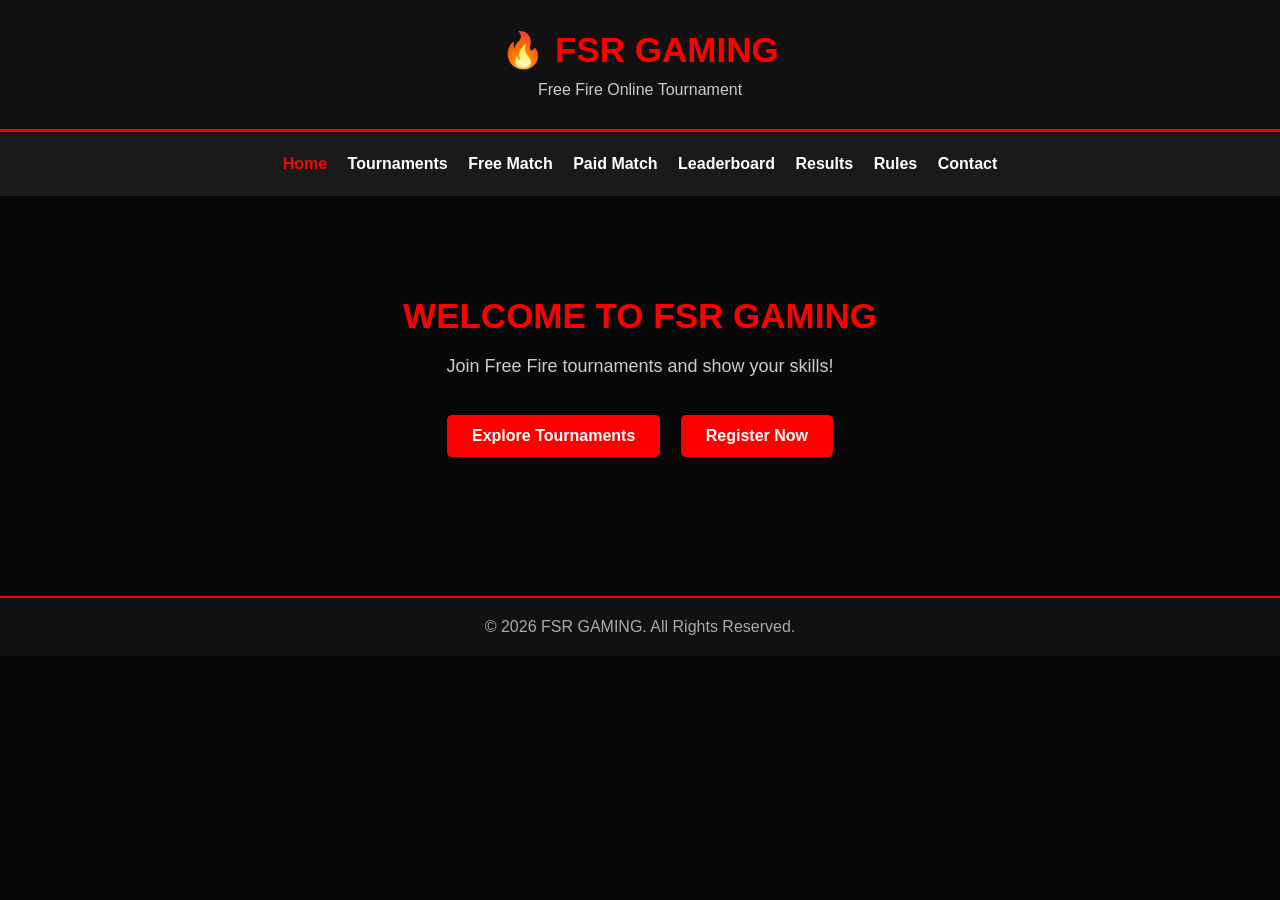
<file: index.html>
<!DOCTYPE html>
<html lang="en">
<head>
    <meta charset="UTF-8">
    <meta name="viewport" content="width=device-width, initial-scale=1.0">
    <title>FSR GAMING | Home</title>
    <link rel="stylesheet" href="style.css">
</head>
<body>

<header>
    <h1>🔥 FSR GAMING</h1>
    <p>Free Fire Online Tournament</p>
</header>

<nav>
    <a href="index.html">Home</a>
    <a href="tournaments.html">Tournaments</a>
    <a href="free-tournament.html">Free Match</a>
    <a href="paid-tournament.html">Paid Match</a>
    <a href="leaderboard.html">Leaderboard</a>
    <a href="results.html">Results</a>
    <a href="rules.html">Rules</a>
    <a href="contact.html">Contact</a>
</nav>

<main class="hero">
    <h2>WELCOME TO FSR GAMING</h2>
    <p>Join Free Fire tournaments and show your skills!</p>

    <a class="btn" href="tournaments.html">Explore Tournaments</a>
    <a class="btn" href="register.html">Register Now</a>
</main>

<footer>
    <p>© 2026 FSR GAMING. All Rights Reserved.</p>
</footer>

<script src="script.js"></script>
</body>
</html>
</file>
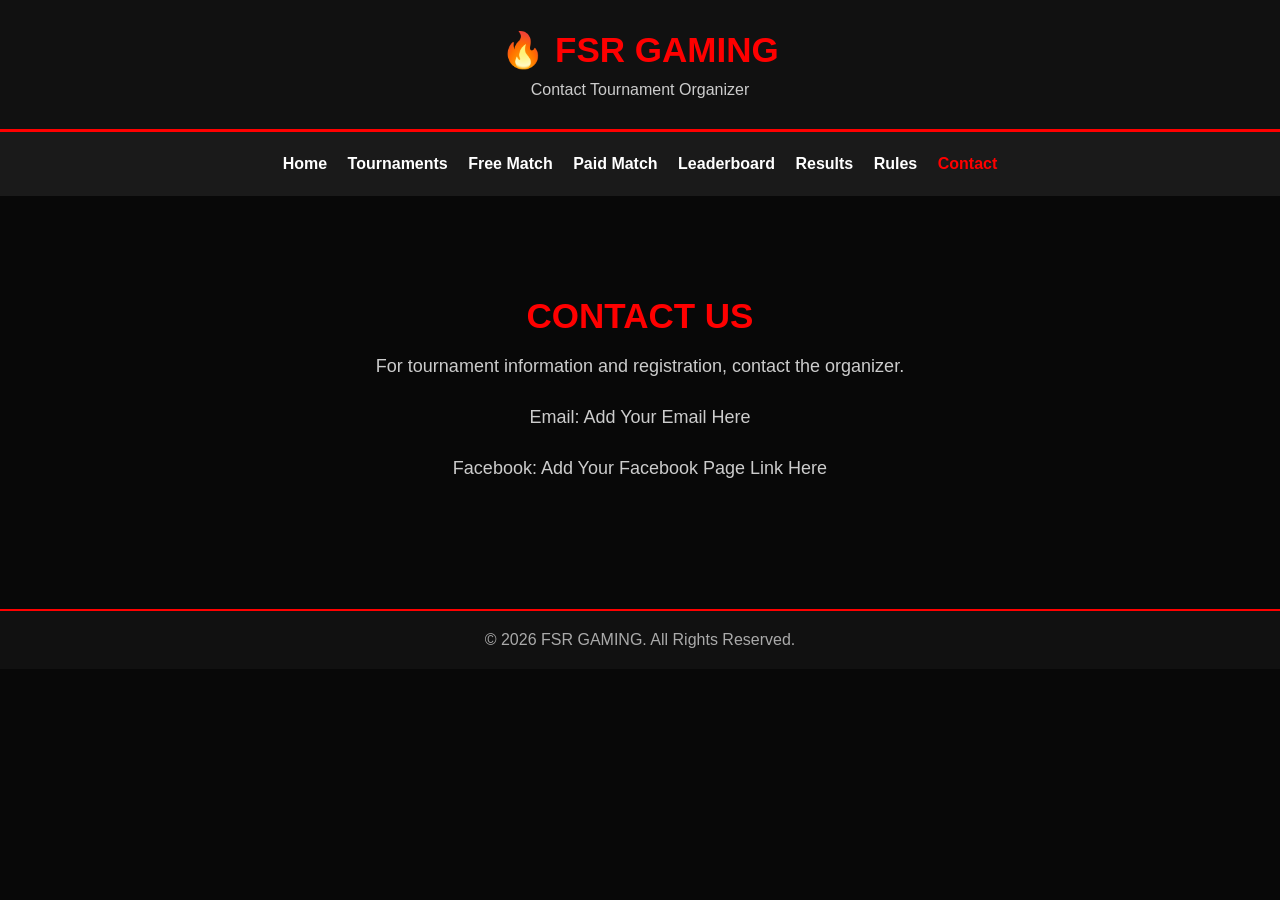
<file: contact.html>
<!DOCTYPE html>
<html lang="en">
<head>
    <meta charset="UTF-8">
    <meta name="viewport" content="width=device-width, initial-scale=1.0">
    <title>FSR GAMING | Contact</title>
    <link rel="stylesheet" href="style.css">
</head>
<body>

<header>
    <h1>🔥 FSR GAMING</h1>
    <p>Contact Tournament Organizer</p>
</header>

<nav>
    <a href="index.html">Home</a>
    <a href="tournaments.html">Tournaments</a>
    <a href="free-tournament.html">Free Match</a>
    <a href="paid-tournament.html">Paid Match</a>
    <a href="leaderboard.html">Leaderboard</a>
    <a href="results.html">Results</a>
    <a href="rules.html">Rules</a>
    <a href="contact.html">Contact</a>
</nav>

<main class="hero">
    <h2>CONTACT US</h2>
    <p>For tournament information and registration, contact the organizer.</p>

    <p>Email: Add Your Email Here</p>
    <p>Facebook: Add Your Facebook Page Link Here</p>
</main>

<footer>
    <p>© 2026 FSR GAMING. All Rights Reserved.</p>
</footer>

<script src="script.js"></script>
</body>
</html>
</file>
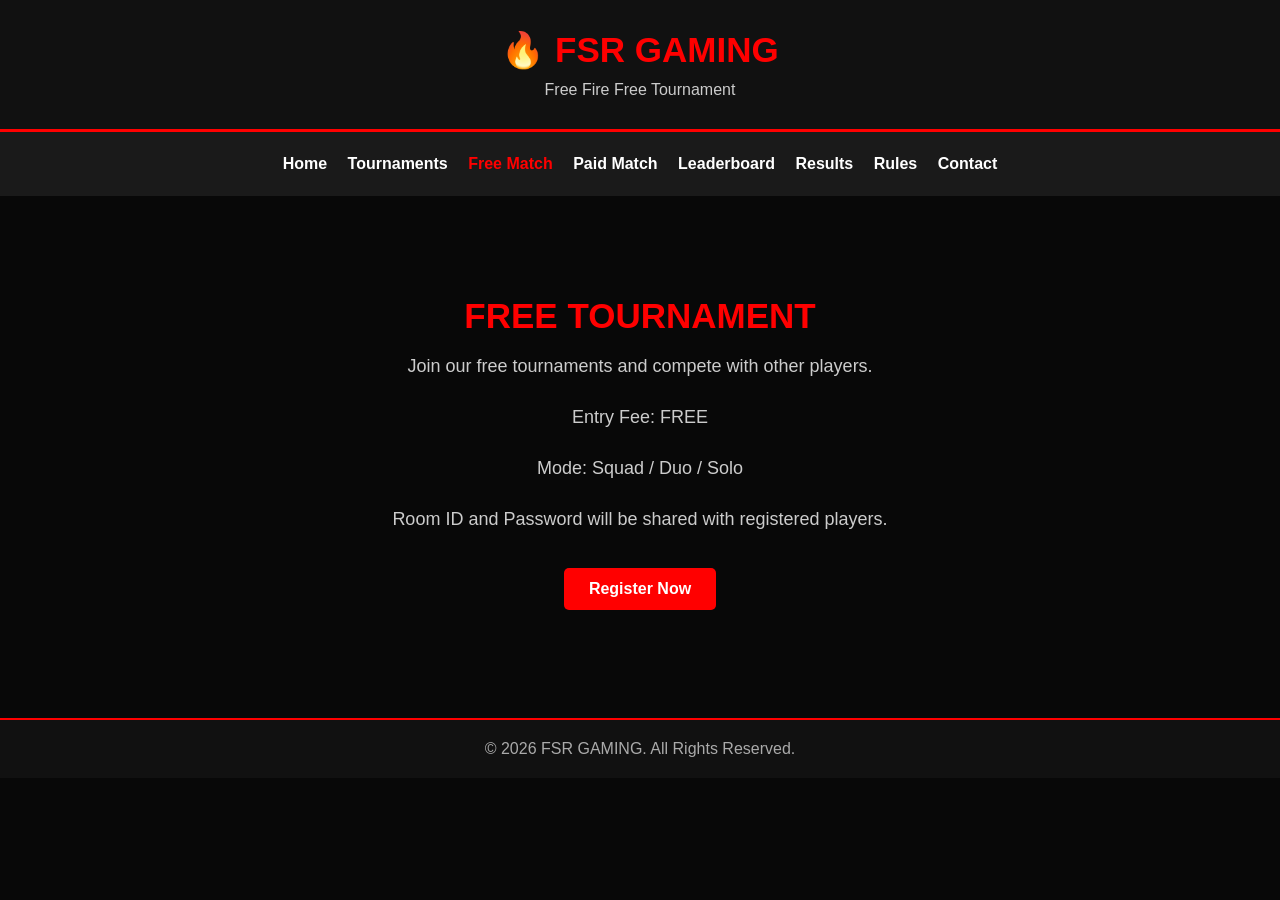
<file: free-tournament.html>
<!DOCTYPE html>
<html lang="en">
<head>
    <meta charset="UTF-8">
    <meta name="viewport" content="width=device-width, initial-scale=1.0">
    <title>FSR GAMING | Free Tournament</title>
    <link rel="stylesheet" href="style.css">
</head>
<body>

<header>
    <h1>🔥 FSR GAMING</h1>
    <p>Free Fire Free Tournament</p>
</header>

<nav>
    <a href="index.html">Home</a>
    <a href="tournaments.html">Tournaments</a>
    <a href="free-tournament.html">Free Match</a>
    <a href="paid-tournament.html">Paid Match</a>
    <a href="leaderboard.html">Leaderboard</a>
    <a href="results.html">Results</a>
    <a href="rules.html">Rules</a>
    <a href="contact.html">Contact</a>
</nav>

<main class="hero">
    <h2>FREE TOURNAMENT</h2>
    <p>Join our free tournaments and compete with other players.</p>

    <p>Entry Fee: FREE</p>
    <p>Mode: Squad / Duo / Solo</p>
    <p>Room ID and Password will be shared with registered players.</p>

    <a class="btn" href="register.html">Register Now</a>
</main>

<footer>
    <p>© 2026 FSR GAMING. All Rights Reserved.</p>
</footer>

<script src="script.js"></script>
</body>
</html>
</file>
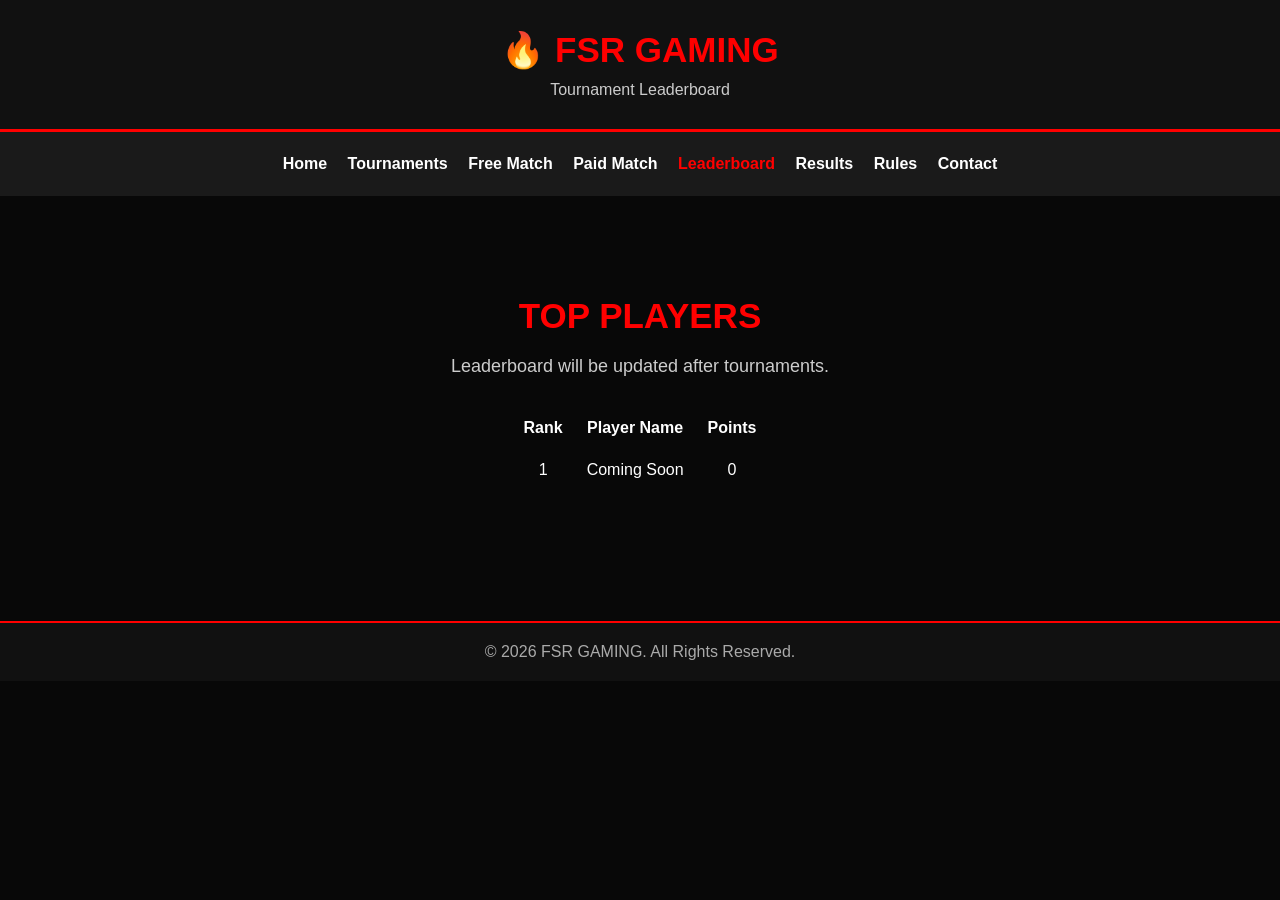
<file: leaderboard.html>
<!DOCTYPE html>
<html lang="en">
<head>
    <meta charset="UTF-8">
    <meta name="viewport" content="width=device-width, initial-scale=1.0">
    <title>FSR GAMING | Leaderboard</title>
    <link rel="stylesheet" href="style.css">
</head>
<body>

<header>
    <h1>🔥 FSR GAMING</h1>
    <p>Tournament Leaderboard</p>
</header>

<nav>
    <a href="index.html">Home</a>
    <a href="tournaments.html">Tournaments</a>
    <a href="free-tournament.html">Free Match</a>
    <a href="paid-tournament.html">Paid Match</a>
    <a href="leaderboard.html">Leaderboard</a>
    <a href="results.html">Results</a>
    <a href="rules.html">Rules</a>
    <a href="contact.html">Contact</a>
</nav>

<main class="hero">
    <h2>TOP PLAYERS</h2>
    <p>Leaderboard will be updated after tournaments.</p>

    <table style="margin:30px auto; border-collapse:collapse; color:white;">
        <tr>
            <th style="padding:12px;">Rank</th>
            <th style="padding:12px;">Player Name</th>
            <th style="padding:12px;">Points</th>
        </tr>
        <tr>
            <td style="padding:12px;">1</td>
            <td style="padding:12px;">Coming Soon</td>
            <td style="padding:12px;">0</td>
        </tr>
    </table>
</main>

<footer>
    <p>© 2026 FSR GAMING. All Rights Reserved.</p>
</footer>

<script src="script.js"></script>
</body>
</html>
</file>
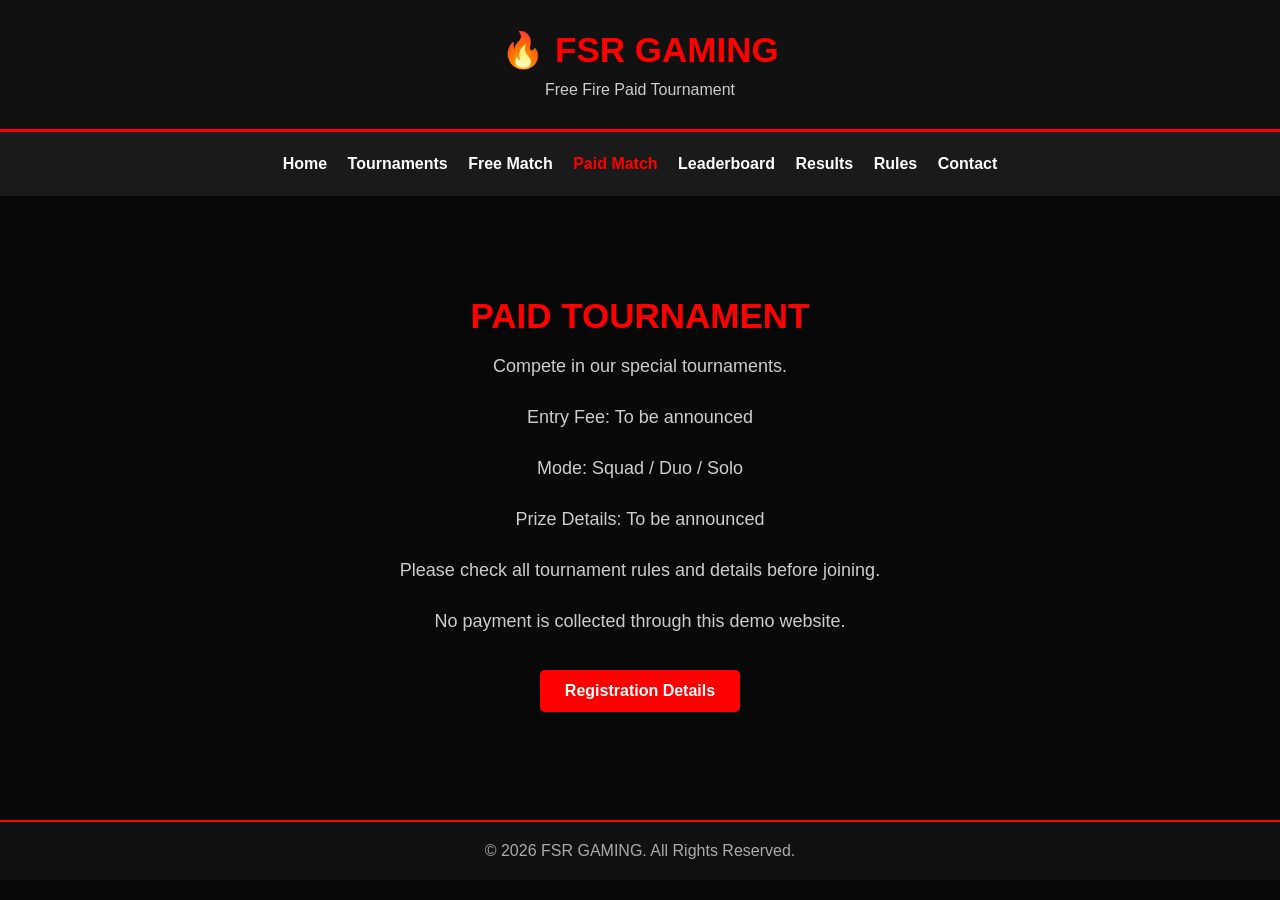
<file: paid-tournament.html>
<!DOCTYPE html>
<html lang="en">
<head>
    <meta charset="UTF-8">
    <meta name="viewport" content="width=device-width, initial-scale=1.0">
    <title>FSR GAMING | Paid Tournament</title>
    <link rel="stylesheet" href="style.css">
</head>
<body>

<header>
    <h1>🔥 FSR GAMING</h1>
    <p>Free Fire Paid Tournament</p>
</header>

<nav>
    <a href="index.html">Home</a>
    <a href="tournaments.html">Tournaments</a>
    <a href="free-tournament.html">Free Match</a>
    <a href="paid-tournament.html">Paid Match</a>
    <a href="leaderboard.html">Leaderboard</a>
    <a href="results.html">Results</a>
    <a href="rules.html">Rules</a>
    <a href="contact.html">Contact</a>
</nav>

<main class="hero">
    <h2>PAID TOURNAMENT</h2>
    <p>Compete in our special tournaments.</p>

    <p>Entry Fee: To be announced</p>
    <p>Mode: Squad / Duo / Solo</p>
    <p>Prize Details: To be announced</p>

    <p>Please check all tournament rules and details before joining.</p>
    <p>No payment is collected through this demo website.</p>

    <a class="btn" href="register.html">Registration Details</a>
</main>

<footer>
    <p>© 2026 FSR GAMING. All Rights Reserved.</p>
</footer>

<script src="script.js"></script>
</body>
</html>
</file>
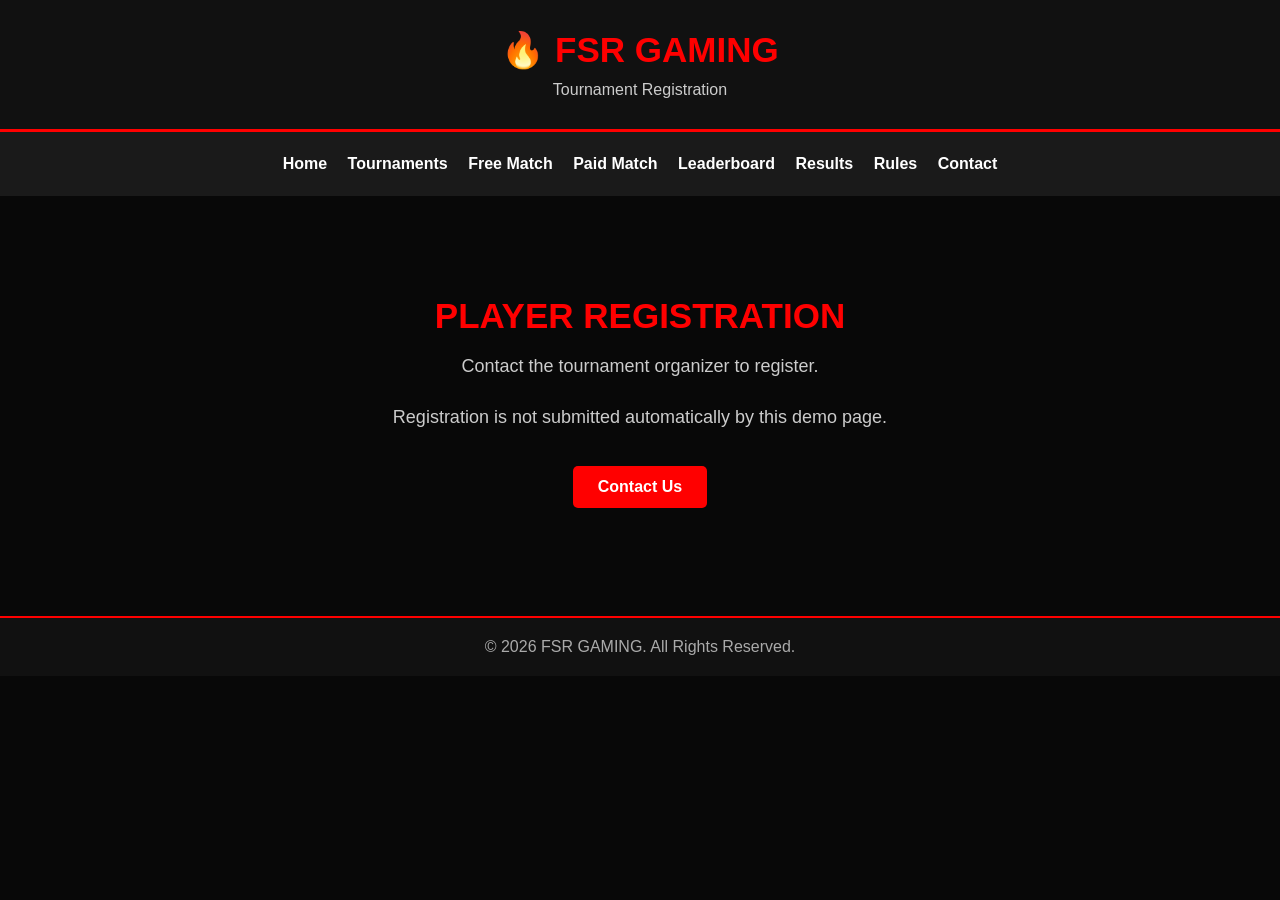
<file: register.html>
<!DOCTYPE html>
<html lang="en">
<head>
    <meta charset="UTF-8">
    <meta name="viewport" content="width=device-width, initial-scale=1.0">
    <title>FSR GAMING | Registration</title>
    <link rel="stylesheet" href="style.css">
</head>
<body>

<header>
    <h1>🔥 FSR GAMING</h1>
    <p>Tournament Registration</p>
</header>

<nav>
    <a href="index.html">Home</a>
    <a href="tournaments.html">Tournaments</a>
    <a href="free-tournament.html">Free Match</a>
    <a href="paid-tournament.html">Paid Match</a>
    <a href="leaderboard.html">Leaderboard</a>
    <a href="results.html">Results</a>
    <a href="rules.html">Rules</a>
    <a href="contact.html">Contact</a>
</nav>

<main class="hero">
    <h2>PLAYER REGISTRATION</h2>
    <p>Contact the tournament organizer to register.</p>
    <p>Registration is not submitted automatically by this demo page.</p>
    <a class="btn" href="contact.html">Contact Us</a>
</main>

<footer>
    <p>© 2026 FSR GAMING. All Rights Reserved.</p>
</footer>

<script src="script.js"></script>
</body>
</html>
</file>
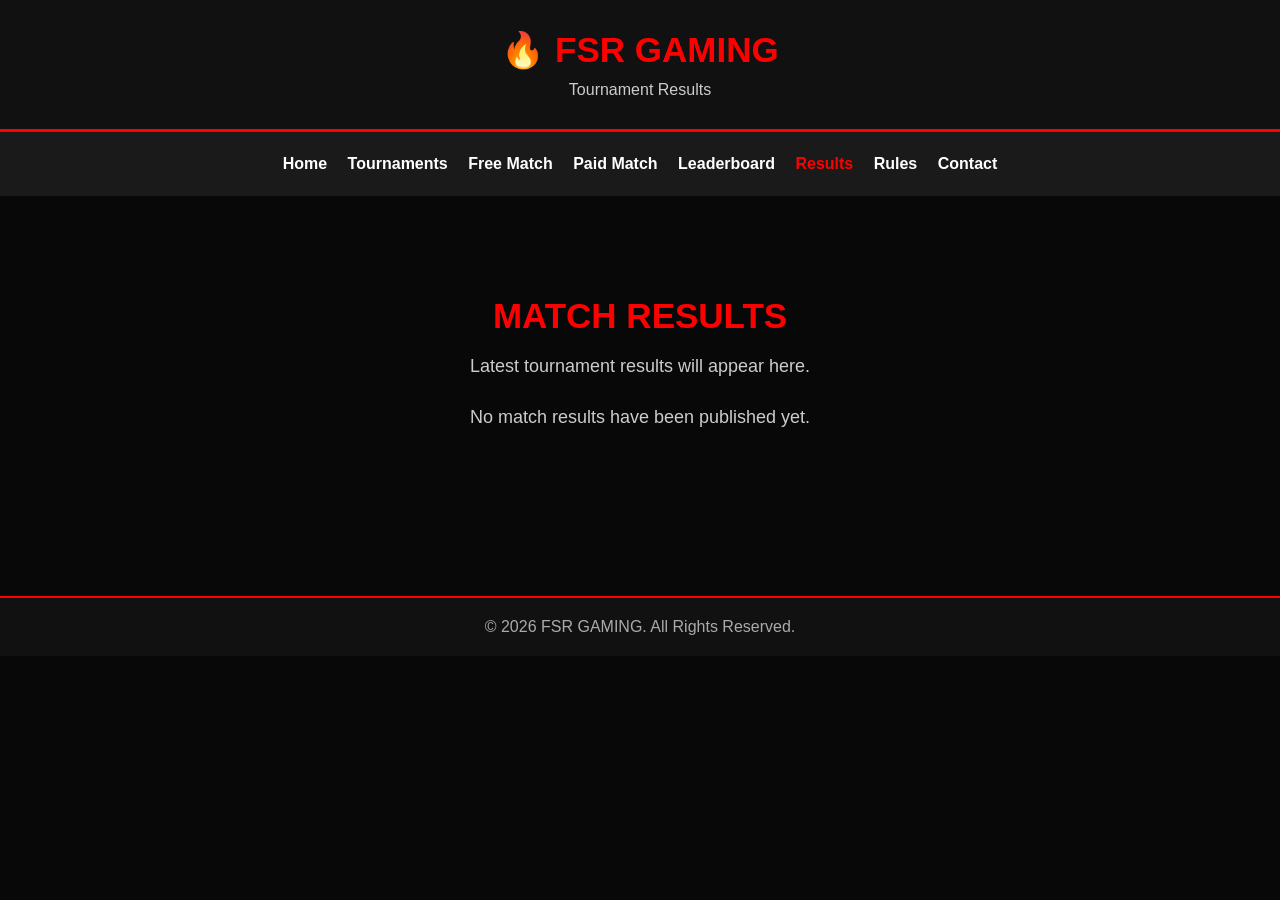
<file: results.html>
<!DOCTYPE html>
<html lang="en">
<head>
    <meta charset="UTF-8">
    <meta name="viewport" content="width=device-width, initial-scale=1.0">
    <title>FSR GAMING | Results</title>
    <link rel="stylesheet" href="style.css">
</head>
<body>

<header>
    <h1>🔥 FSR GAMING</h1>
    <p>Tournament Results</p>
</header>

<nav>
    <a href="index.html">Home</a>
    <a href="tournaments.html">Tournaments</a>
    <a href="free-tournament.html">Free Match</a>
    <a href="paid-tournament.html">Paid Match</a>
    <a href="leaderboard.html">Leaderboard</a>
    <a href="results.html">Results</a>
    <a href="rules.html">Rules</a>
    <a href="contact.html">Contact</a>
</nav>

<main class="hero">
    <h2>MATCH RESULTS</h2>
    <p>Latest tournament results will appear here.</p>
    <p>No match results have been published yet.</p>
</main>

<footer>
    <p>© 2026 FSR GAMING. All Rights Reserved.</p>
</footer>

<script src="script.js"></script>
</body>
</html>
</file>
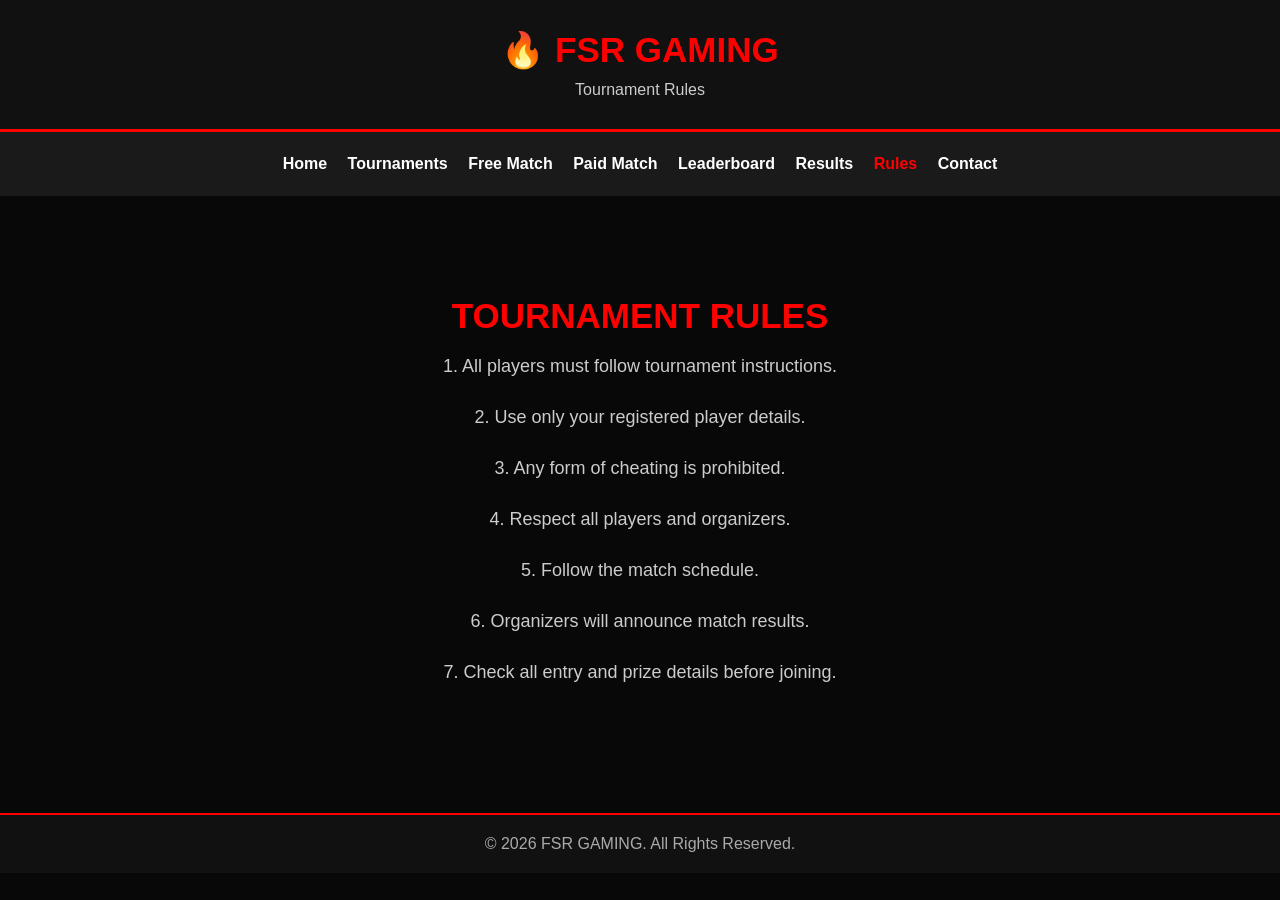
<file: rules.html>
<!DOCTYPE html>
<html lang="en">
<head>
    <meta charset="UTF-8">
    <meta name="viewport" content="width=device-width, initial-scale=1.0">
    <title>FSR GAMING | Rules</title>
    <link rel="stylesheet" href="style.css">
</head>
<body>

<header>
    <h1>🔥 FSR GAMING</h1>
    <p>Tournament Rules</p>
</header>

<nav>
    <a href="index.html">Home</a>
    <a href="tournaments.html">Tournaments</a>
    <a href="free-tournament.html">Free Match</a>
    <a href="paid-tournament.html">Paid Match</a>
    <a href="leaderboard.html">Leaderboard</a>
    <a href="results.html">Results</a>
    <a href="rules.html">Rules</a>
    <a href="contact.html">Contact</a>
</nav>

<main class="hero">
    <h2>TOURNAMENT RULES</h2>

    <p>1. All players must follow tournament instructions.</p>
    <p>2. Use only your registered player details.</p>
    <p>3. Any form of cheating is prohibited.</p>
    <p>4. Respect all players and organizers.</p>
    <p>5. Follow the match schedule.</p>
    <p>6. Organizers will announce match results.</p>
    <p>7. Check all entry and prize details before joining.</p>
</main>

<footer>
    <p>© 2026 FSR GAMING. All Rights Reserved.</p>
</footer>

<script src="script.js"></script>
</body>
</html>
</file>
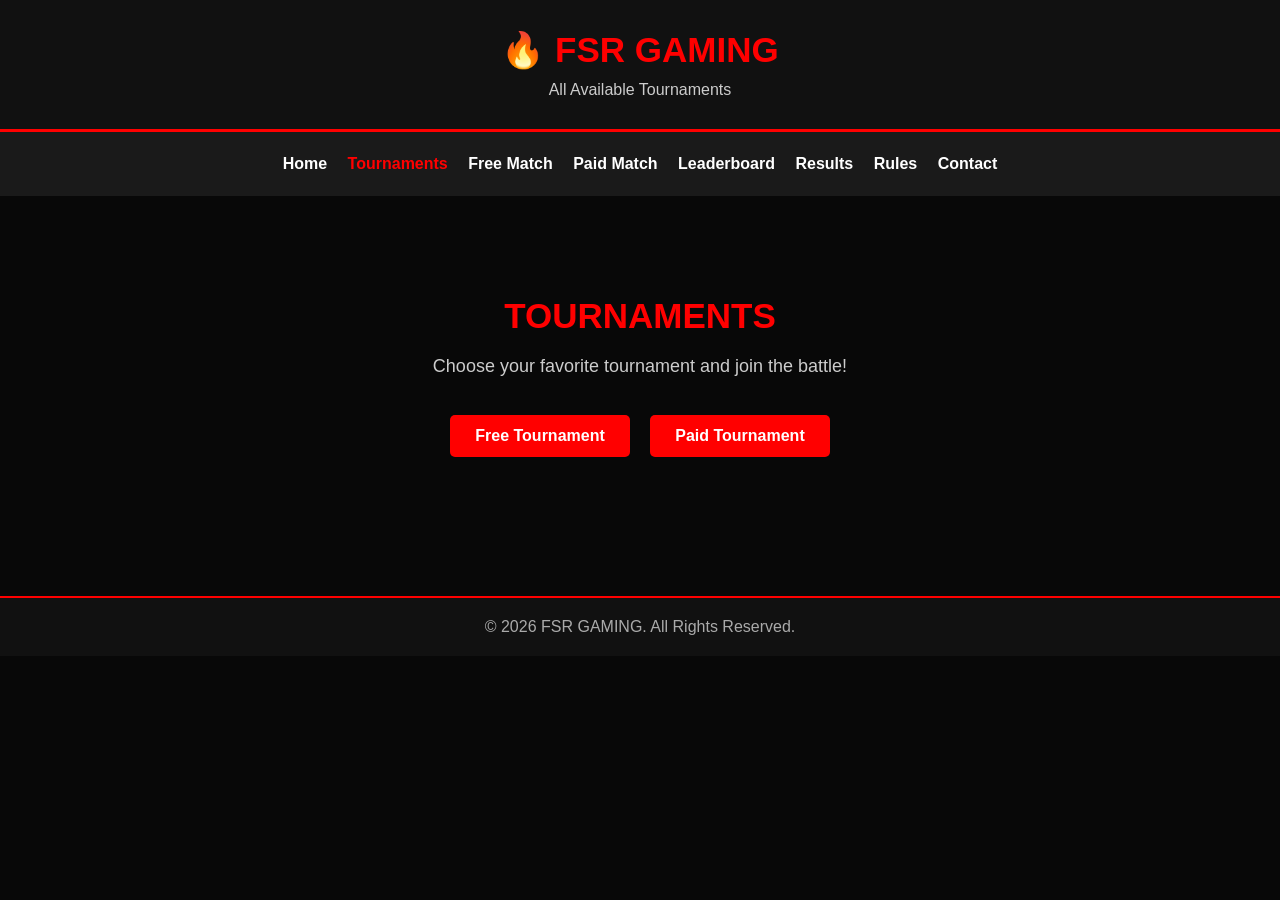
<file: tournaments.html>
<!DOCTYPE html>
<html lang="en">
<head>
    <meta charset="UTF-8">
    <meta name="viewport" content="width=device-width, initial-scale=1.0">
    <title>FSR GAMING | Tournaments</title>
    <link rel="stylesheet" href="style.css">
</head>
<body>

<header>
    <h1>🔥 FSR GAMING</h1>
    <p>All Available Tournaments</p>
</header>

<nav>
    <a href="index.html">Home</a>
    <a href="tournaments.html">Tournaments</a>
    <a href="free-tournament.html">Free Match</a>
    <a href="paid-tournament.html">Paid Match</a>
    <a href="leaderboard.html">Leaderboard</a>
    <a href="results.html">Results</a>
    <a href="rules.html">Rules</a>
    <a href="contact.html">Contact</a>
</nav>

<main class="hero">
    <h2>TOURNAMENTS</h2>
    <p>Choose your favorite tournament and join the battle!</p>

    <a class="btn" href="free-tournament.html">Free Tournament</a>
    <a class="btn" href="paid-tournament.html">Paid Tournament</a>
</main>

<footer>
    <p>© 2026 FSR GAMING. All Rights Reserved.</p>
</footer>

<script src="script.js"></script>
</body>
</html>
</file>
<file: style.css>
* {
    margin: 0;
    padding: 0;
    box-sizing: border-box;
}

body {
    background: #080808;
    color: white;
    font-family: Arial, sans-serif;
}

header {
    background: #111;
    text-align: center;
    padding: 30px 10px;
    border-bottom: 3px solid red;
}

header h1 {
    color: red;
    font-size: 35px;
}

header p {
    margin-top: 10px;
    color: #ccc;
}

nav {
    background: #1a1a1a;
    padding: 15px;
    text-align: center;
}

nav a {
    color: white;
    text-decoration: none;
    margin: 8px;
    display: inline-block;
    font-weight: bold;
}

nav a:hover {
    color: red;
}

.hero {
    text-align: center;
    padding: 100px 20px;
    min-height: 400px;
}

.hero h2 {
    color: red;
    font-size: 35px;
    margin-bottom: 20px;
}

.hero p {
    color: #ccc;
    font-size: 18px;
    margin-bottom: 30px;
}

.btn {
    display: inline-block;
    background: red;
    color: white;
    padding: 12px 25px;
    margin: 8px;
    text-decoration: none;
    border-radius: 5px;
    font-weight: bold;
}

.btn:hover {
    background: darkred;
}

footer {
    background: #111;
    text-align: center;
    padding: 20px;
    border-top: 2px solid red;
    color: #aaa;
}

@media (max-width: 600px) {
    header h1 {
        font-size: 27px;
    }

    nav a {
        margin: 6px;
        font-size: 13px;
    }

    .hero {
        padding: 65px 15px;
    }

    .hero h2 {
        font-size: 27px;
    }
}
</file>
